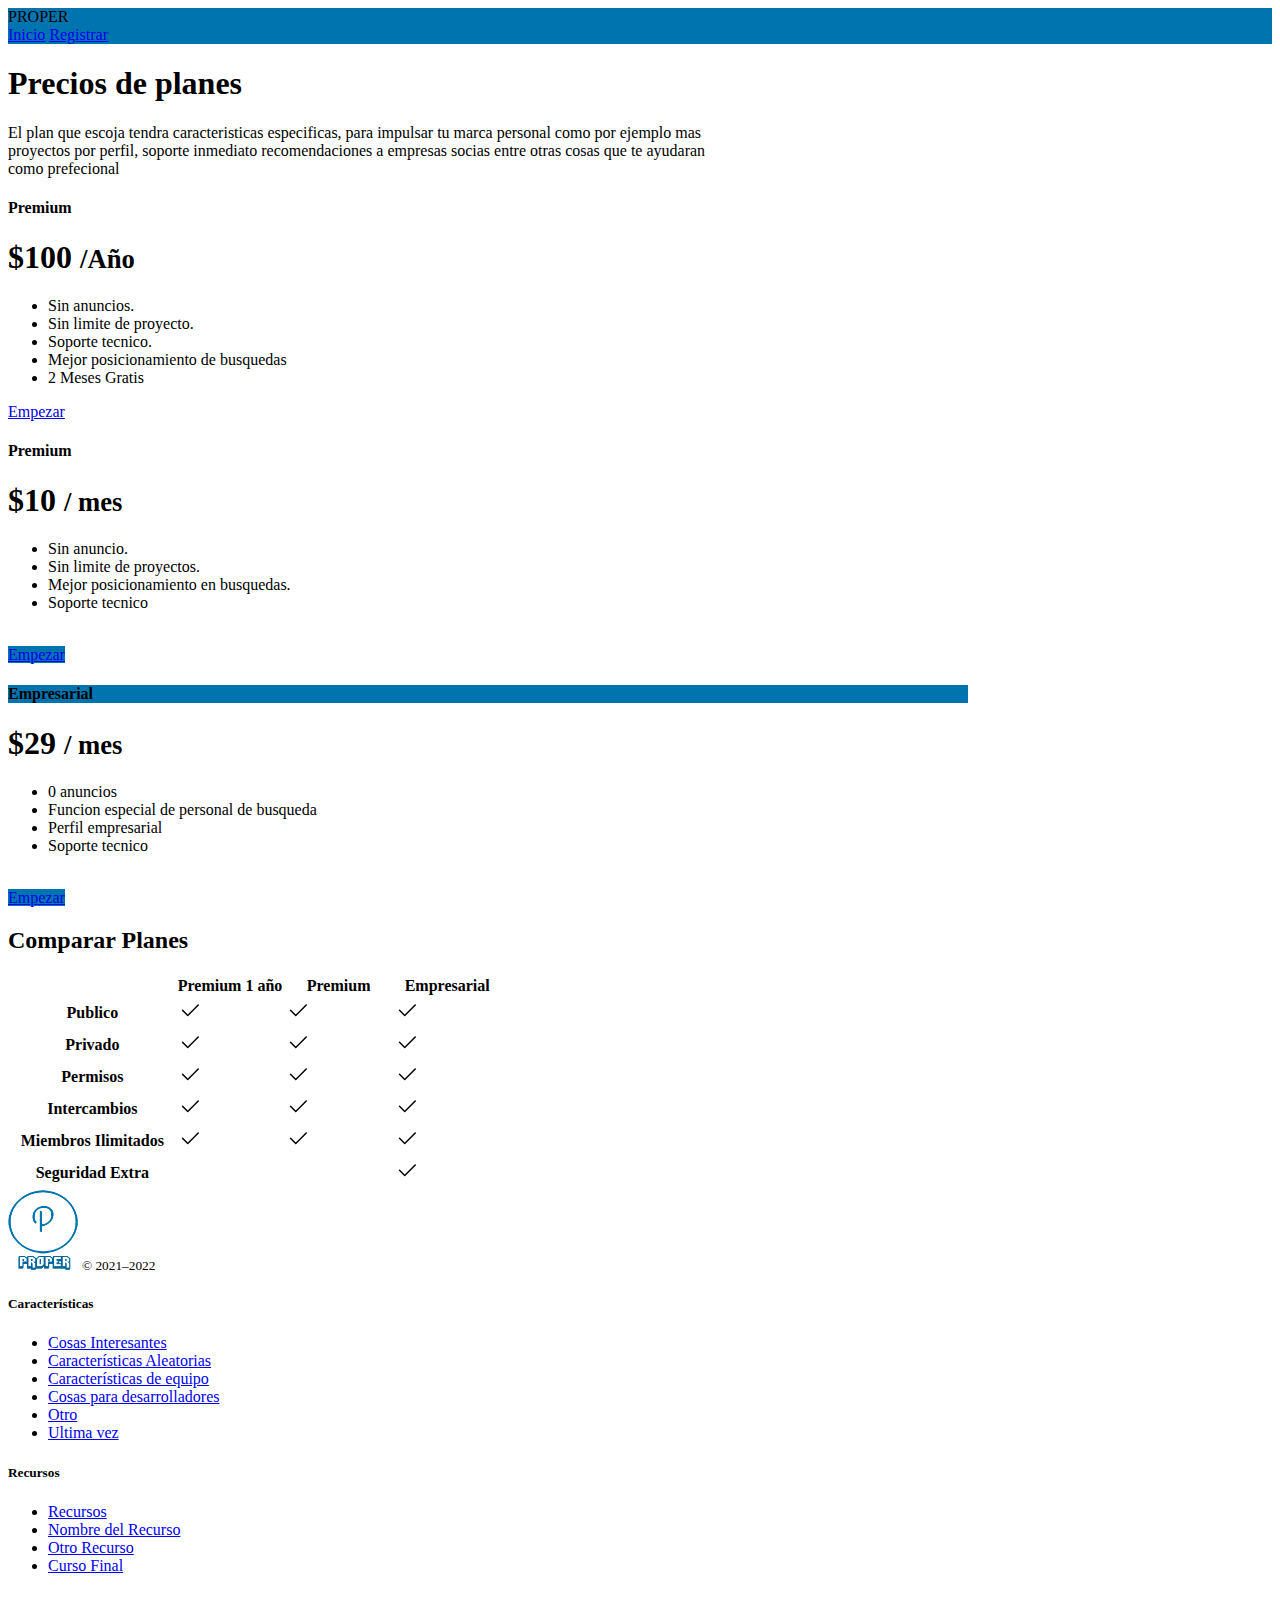
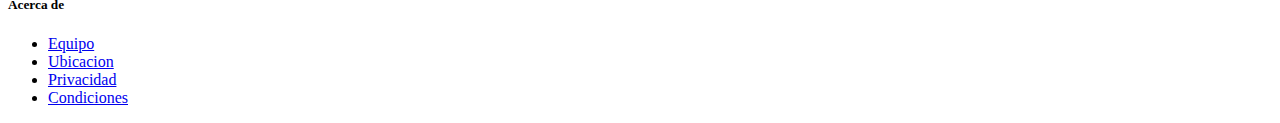
<file: precio-index.html>
<!doctype html>
<html lang="en">

<head>
  <meta charset="utf-8">
  <meta name="viewport" content="width=device-width, initial-scale=1">
  <meta name="description" content="">
  <meta name="author" content="Mark Otto, Jacob Thornton, and Bootstrap contributors">
  <meta name="generator" content="Hugo 0.83.1">
  <title>ProPer</title>

  <link rel="canonical" href="https://getbootstrap.com/docs/5.0/examples/pricing/">



  <!-- Bootstrap core CSS -->
  <link href="https://cdn.jsdelivr.net/npm/bootstrap@5.0.1/dist/css/bootstrap.min.css" rel="stylesheet"
    integrity="sha384-+0n0xVW2eSR5OomGNYDnhzAbDsOXxcvSN1TPprVMTNDbiYZCxYbOOl7+AMvyTG2x" crossorigin="anonymous">

  <!-- Favicons -->

  <meta name="theme-color" content="#7952b3">


  <style>
    .bd-placeholder-img {
      font-size: 1.125rem;
      text-anchor: middle;
      -webkit-user-select: none;
      -moz-user-select: none;
      user-select: none;
    }

    .bg-principal {

      background-color: #0074af;
    }

    .bg-con {
      background-color: #0b83be;
      background-attachment: fixed;
    }

    #btn {
      background-color: #0074af;
    }

    .container {
      max-width: 960px;
    }

    .bg-border {
      border-radius: 80px 20px;
    }


    .bg-principal {
      background-color: #0074AF;
    }

    .bg-btn1 {
      background-color: #0074AF;
    }

    .bg-head {
      background-color: #0074AF;
    }

    .bg-btn2 {
      background-color: #0074AF;
    }

    @media (min-width: 768px) {
      .bd-placeholder-img-lg {
        font-size: 3.5rem;
      }
    }
  </style>


  <!-- Custom styles for this template -->
  <link href="css/pricing.css " rel="stylesheet">
</head>

<body class="bg-light">
  <svg xmlns="http://www.w3.org/2000/svg" style="display: none;">
    <symbol id="check" viewBox="0 0 16 16">
      <title>Check</title>
      <path
        d="M13.854 3.646a.5.5 0 0 1 0 .708l-7 7a.5.5 0 0 1-.708 0l-3.5-3.5a.5.5 0 1 1 .708-.708L6.5 10.293l6.646-6.647a.5.5 0 0 1 .708 0z" />
    </symbol>
  </svg>

  <header>
    <div class="d-flex flex-column flex-md-row align-items-center pb-1 mb-0 border-bottom bg-principal">

      <span class="fs-2 fw-bold m-4 text-white">PROPER</span>

      <nav class=" mt-1 mr-4  ms-md-auto">
        <a class="fw-bold text-white pe-4" href="index.html">Inicio</a>
        <a class="fw-bold text-white pe-5" href="registrar-usuario.html">Registrar</a>
      </nav>
    </div>

    <div class="pricing-header p-3 pb-md-4 mx-auto text-center">
      <h1 class="display-4 fw-bold fs-1">Precios de planes</h1>
      <p class="lead">El plan que escoja tendra caracteristicas especificas, para impulsar tu marca personal como por
        ejemplo mas proyectos por perfil, soporte inmediato recomendaciones a empresas socias entre otras cosas que te
        ayudaran como prefecional</p>
    </div>
  </header>
  <div class="container">
    <main>
      <div class="row row-cols-1 row-cols-md-3 mb-3 text-center">
        <div class="col">
          <div class="card mb-4 rounded-3 shadow-sm">
            <div class="card-header py-3">
              <h4 class="my-0 font-weight-normal">Premium</h4>
            </div>
            <div class="card-body">
              <h1 class="card-title pricing-card-title">$100 <small class="text-muted">/Año</small></h1>
              <ul class="list-unstyled mt-3 mb-4">
                <li>Sin anuncios.</li>
                <li>Sin limite de proyecto.</li>
                <li>Soporte tecnico.</li>
                <li>Mejor posicionamiento de busquedas</li>
                <li>2 Meses Gratis</li>

              </ul>
              <a href="inicio-sesion.html" type="button" class="w-100 btn btn-lg btn-outline-primary">Empezar</a>
            </div>
          </div>
        </div>
        <div class="col">
          <div class="card mb-4 rounded-3 shadow-sm">
            <div class="card-header py-3">
              <h4 class="my-0 font-weight-normal">Premium</h4>
            </div>
            <div class="card-body">
              <h1 class="card-title pricing-card-title">$10 <small class="text-muted">/ mes</small></h1>
              <ul class="list-unstyled mt-3 mb-4">
                <li>Sin anuncio.</li>
                <li>Sin limite de proyectos.</li>
                <li>Mejor posicionamiento en busquedas.</li>
                <li>Soporte tecnico</li>
                <br>
              </ul>
              <a href="inicio-sesion.html" type="button" class="w-100 btn btn-lg btn-primary bg-btn1 text-white">Empezar</a>
            </div>
          </div>
        </div>
        <div class="col">
          <div class="card mb-4 rounded-3 shadow-sm border-primary">
            <div class="card-header py-3 text-white bg-head">
              <h4 class="my-0 font-weight-normal">Empresarial</h4>
            </div>
            <div class="card-body">
              <h1 class="card-title pricing-card-title">$29 <small class="text-muted">/ mes</small></h1>
              <ul class="list-unstyled mt-3 mb-4">
                <li>0 anuncios</li>
                <li>Funcion especial de personal de busqueda</li>
                <li>Perfil empresarial</li>
                <li>Soporte tecnico</li>
                <br>
              </ul>
              <a href="inicio-sesion.html" type="button" class="w-100 btn btn-lg btn-primary bg-btn2">Empezar</a>
            </div>
          </div>
        </div>
      </div>

      <h2 class="display-6 text-center mb-4 fw-bold fs-2">Comparar Planes</h2>

      <div class="table-responsive">
        <table class="table text-center">
          <thead>
            <tr>
              <th style="width: 34%;"></th>
              <th style="width: 22%;">Premium 1 año</th>
              <th style="width: 22%;">Premium</th>
              <th style="width: 22%;">Empresarial</th>
            </tr>
          </thead>
          <tbody>
            <tr>
              <th scope="row" class="text-start">Publico</th>
              <td><svg class="bi" width="24" height="24">
                  <use xlink:href="#check" />
                </svg></td>
              <td><svg class="bi" width="24" height="24">
                  <use xlink:href="#check" />
                </svg></td>
              <td><svg class="bi" width="24" height="24">
                  <use xlink:href="#check" />
                </svg></td>
            </tr>
            <tr>
              <th scope="row" class="text-start">Privado</th>
              <td><svg class="bi" width="24" height="24">
                  <use xlink:href="#check" />
                </svg></td>
              <td><svg class="bi" width="24" height="24">
                  <use xlink:href="#check" />
                </svg></td>
              <td><svg class="bi" width="24" height="24">
                  <use xlink:href="#check" />
                </svg></td>

            </tr>
          </tbody>

          <tbody>
            <tr>
              <th scope="row" class="text-start">Permisos</th>
              <td><svg class="bi" width="24" height="24">
                  <use xlink:href="#check" />
                </svg></td>
              <td><svg class="bi" width="24" height="24">
                  <use xlink:href="#check" />
                </svg></td>
              <td><svg class="bi" width="24" height="24">
                  <use xlink:href="#check" />
                </svg></td>
            </tr>
            <tr>
              <th scope="row" class="text-start">Intercambios</th>
              <td><svg class="bi" width="24" height="24">
                  <use xlink:href="#check" />
                </svg></td>
              <td><svg class="bi" width="24" height="24">
                  <use xlink:href="#check" />
                </svg></td>
              <td><svg class="bi" width="24" height="24">
                  <use xlink:href="#check" />
                </svg></td>
            </tr>
            <tr>
              <th scope="row" class="text-start">Miembros Ilimitados</th>
              <td><svg class="bi" width="24" height="24">
                  <use xlink:href="#check" />
                </svg></td>
              <td><svg class="bi" width="24" height="24">
                  <use xlink:href="#check" />
                </svg></td>
              <td><svg class="bi" width="24" height="24">
                  <use xlink:href="#check" />
                </svg></td>
            </tr>
            <tr>
              <th scope="row" class="text-start">Seguridad Extra</th>
              <td></td>
              <td></td>
              <td><svg class="bi" width="24" height="24">
                  <use xlink:href="#check" />
                </svg></td>
            </tr>
          </tbody>
        </table>
      </div>
    </main>

    <footer class="pt-4 my-md-5 pt-md-5 border-top">
      <div class="row">
        <div class="col-12 col-md">
          <img class="mb-2" src="images/LogoPAPER.png" alt="" width="70" height="80">
          <small class="d-block mb-3 text-muted">&copy; 2021–2022</small>
        </div>
        <div class="col-6 col-md">
          <h5>Características</h5>
          <ul class="list-unstyled text-small">
            <li class="mb-1"><a class="link-secondary text-decoration-none" href="#">Cosas Interesantes</a></li>
            <li class="mb-1"><a class="link-secondary text-decoration-none" href="#">Características Aleatorias</a></li>
            <li class="mb-1"><a class="link-secondary text-decoration-none" href="#">Características de equipo</a></li>
            <li class="mb-1"><a class="link-secondary text-decoration-none" href="#">Cosas para desarrolladores</a></li>
            <li class="mb-1"><a class="link-secondary text-decoration-none" href="#">Otro</a></li>
            <li class="mb-1"><a class="link-secondary text-decoration-none" href="#">Ultima vez</a></li>
          </ul>
        </div>
        <div class="col-6 col-md">
          <h5>Recursos</h5>
          <ul class="list-unstyled text-small">
            <li class="mb-1"><a class="link-secondary text-decoration-none" href="#">Recursos</a></li>
            <li class="mb-1"><a class="link-secondary text-decoration-none" href="#">Nombre del Recurso</a></li>
            <li class="mb-1"><a class="link-secondary text-decoration-none" href="#">Otro Recurso</a></li>
            <li class="mb-1"><a class="link-secondary text-decoration-none" href="#">Curso Final</a></li>
          </ul>
        </div>
        <div class="col-6 col-md">
          <h5>Acerca de</h5>
          <ul class="list-unstyled text-small">
            <li class="mb-1"><a class="link-secondary text-decoration-none" href="#">Equipo</a></li>
            <li class="mb-1"><a class="link-secondary text-decoration-none" href="#">Ubicacion</a></li>
            <li class="mb-1"><a class="link-secondary text-decoration-none" href="#">Privacidad</a></li>
            <li class="mb-1"><a class="link-secondary text-decoration-none" href="#">Condiciones</a></li>
          </ul>
        </div>
      </div>
    </footer>
  </div>



</body>

</html>
</file>
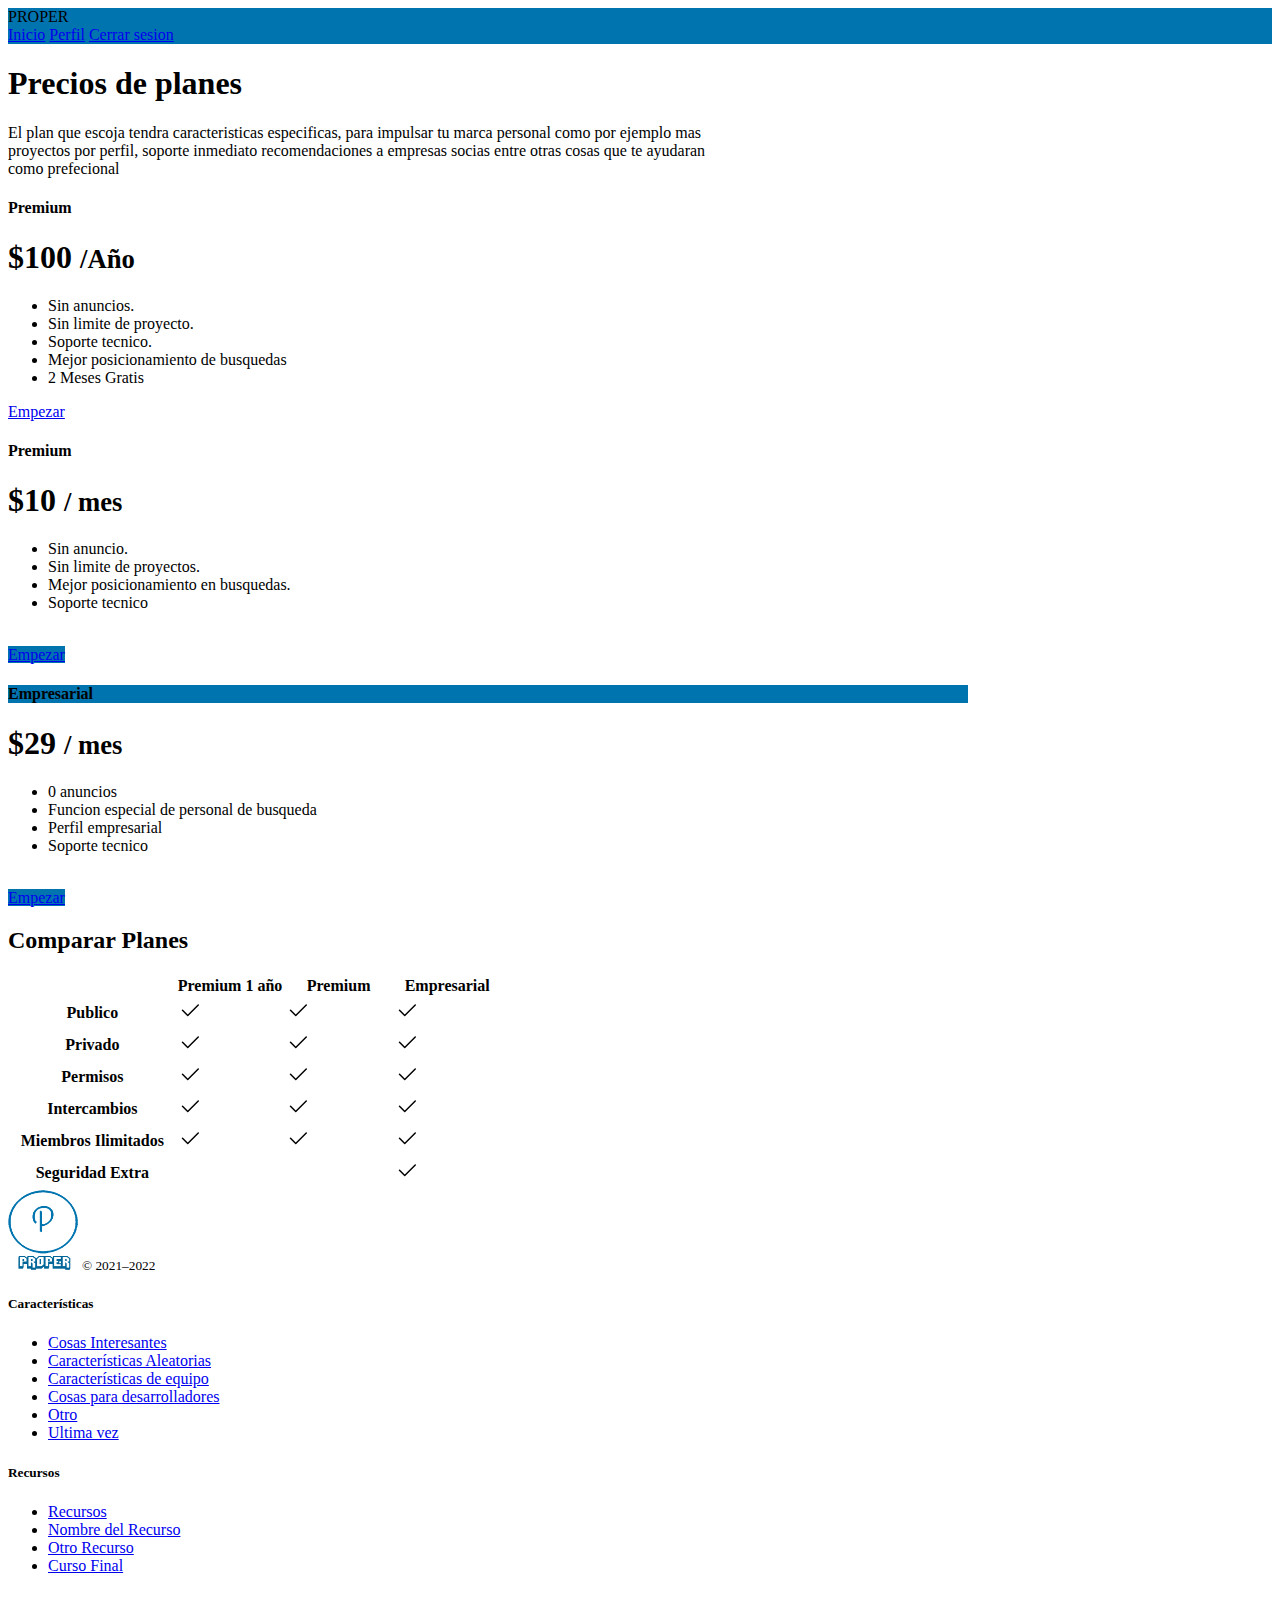
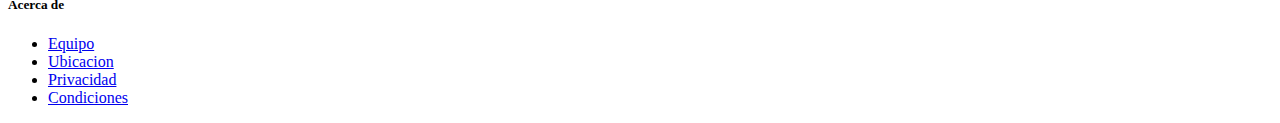
<file: precio.html>
<!doctype html>
<html lang="en">

<head>
  <meta charset="utf-8">
  <meta name="viewport" content="width=device-width, initial-scale=1">
  <meta name="description" content="">
  <meta name="author" content="Mark Otto, Jacob Thornton, and Bootstrap contributors">
  <meta name="generator" content="Hugo 0.83.1">
  <title>ProPer</title>

  <link rel="canonical" href="https://getbootstrap.com/docs/5.0/examples/pricing/">



  <!-- Bootstrap core CSS -->
  <link href="https://cdn.jsdelivr.net/npm/bootstrap@5.0.1/dist/css/bootstrap.min.css" rel="stylesheet"
    integrity="sha384-+0n0xVW2eSR5OomGNYDnhzAbDsOXxcvSN1TPprVMTNDbiYZCxYbOOl7+AMvyTG2x" crossorigin="anonymous">

  <!-- Favicons -->

  <meta name="theme-color" content="#7952b3">


  <style>
    .bd-placeholder-img {
      font-size: 1.125rem;
      text-anchor: middle;
      -webkit-user-select: none;
      -moz-user-select: none;
      user-select: none;
    }

    .bg-principal {

      background-color: #0074af;
    }

    .bg-con {
      background-color: #0b83be;
      background-attachment: fixed;
    }

    #btn {
      background-color: #0074af;
    }

    .container {
      max-width: 960px;
    }

    .bg-border {
      border-radius: 80px 20px;
    }


    .bg-principal {
      background-color: #0074AF;
    }

    .bg-btn1 {
      background-color: #0074AF;
    }

    .bg-head {
      background-color: #0074AF;
    }

    .bg-btn2 {
      background-color: #0074AF;
    }

    @media (min-width: 768px) {
      .bd-placeholder-img-lg {
        font-size: 3.5rem;
      }
    }
  </style>


  <!-- Custom styles for this template -->
  <link href="css/pricing.css " rel="stylesheet">
</head>

<body class="bg-light">
  <svg xmlns="http://www.w3.org/2000/svg" style="display: none;">
    <symbol id="check" viewBox="0 0 16 16">
      <title>Check</title>
      <path
        d="M13.854 3.646a.5.5 0 0 1 0 .708l-7 7a.5.5 0 0 1-.708 0l-3.5-3.5a.5.5 0 1 1 .708-.708L6.5 10.293l6.646-6.647a.5.5 0 0 1 .708 0z" />
    </symbol>
  </svg>

  <header>
    <div class="d-flex flex-column flex-md-row align-items-center pb-1 mb-0 border-bottom bg-principal">

      <span class="fs-2 fw-bold m-4 text-white">PROPER</span>

      <nav class=" mt-1 mr-4  ms-md-auto">
        <a class="fw-bold text-white pe-4" href="index.html">Inicio</a>
        <a class="fw-bold text-white pe-4" href="perfil.html">Perfil</a>
        <a class="fw-bold text-white pe-5" href="inicio-sesion.html">Cerrar sesion</a>
      </nav>
    </div>

    <div class="pricing-header p-3 pb-md-4 mx-auto text-center">
      <h1 class="display-4 fw-bold fs-1">Precios de planes</h1>
      <p class="lead">El plan que escoja tendra caracteristicas especificas, para impulsar tu marca personal como por
        ejemplo mas proyectos por perfil, soporte inmediato recomendaciones a empresas socias entre otras cosas que te
        ayudaran como prefecional</p>
    </div>
  </header>
  <div class="container">
    <main>
      <div class="row row-cols-1 row-cols-md-3 mb-3 text-center">
        <div class="col">
          <div class="card mb-4 rounded-3 shadow-sm">
            <div class="card-header py-3">
              <h4 class="my-0 font-weight-normal">Premium</h4>
            </div>
            <div class="card-body">
              <h1 class="card-title pricing-card-title">$100 <small class="text-muted">/Año</small></h1>
              <ul class="list-unstyled mt-3 mb-4">
                <li>Sin anuncios.</li>
                <li>Sin limite de proyecto.</li>
                <li>Soporte tecnico.</li>
                <li>Mejor posicionamiento de busquedas</li>
                <li>2 Meses Gratis</li>

              </ul>
              <a href="pago.html" type="button" class="w-100 btn btn-lg btn-outline-primary">Empezar</a>
            </div>
          </div>
        </div>
        <div class="col">
          <div class="card mb-4 rounded-3 shadow-sm">
            <div class="card-header py-3">
              <h4 class="my-0 font-weight-normal">Premium</h4>
            </div>
            <div class="card-body">
              <h1 class="card-title pricing-card-title">$10 <small class="text-muted">/ mes</small></h1>
              <ul class="list-unstyled mt-3 mb-4">
                <li>Sin anuncio.</li>
                <li>Sin limite de proyectos.</li>
                <li>Mejor posicionamiento en busquedas.</li>
                <li>Soporte tecnico</li>
                <br>
              </ul>
              <a href="pago.html" type="button" class="w-100 btn btn-lg btn-primary bg-btn1 text-white">Empezar</a>
            </div>
          </div>
        </div>
        <div class="col">
          <div class="card mb-4 rounded-3 shadow-sm border-primary">
            <div class="card-header py-3 text-white bg-head">
              <h4 class="my-0 font-weight-normal">Empresarial</h4>
            </div>
            <div class="card-body">
              <h1 class="card-title pricing-card-title">$29 <small class="text-muted">/ mes</small></h1>
              <ul class="list-unstyled mt-3 mb-4">
                <li>0 anuncios</li>
                <li>Funcion especial de personal de busqueda</li>
                <li>Perfil empresarial</li>
                <li>Soporte tecnico</li>
                <br>
              </ul>
              <a href="pago.html" type="button" class="w-100 btn btn-lg btn-primary bg-btn2">Empezar</a>
            </div>
          </div>
        </div>
      </div>

      <h2 class="display-6 text-center mb-4 fw-bold fs-2">Comparar Planes</h2>

      <div class="table-responsive">
        <table class="table text-center">
          <thead>
            <tr>
              <th style="width: 34%;"></th>
              <th style="width: 22%;">Premium 1 año</th>
              <th style="width: 22%;">Premium</th>
              <th style="width: 22%;">Empresarial</th>
            </tr>
          </thead>
          <tbody>
            <tr>
              <th scope="row" class="text-start">Publico</th>
              <td><svg class="bi" width="24" height="24">
                  <use xlink:href="#check" />
                </svg></td>
              <td><svg class="bi" width="24" height="24">
                  <use xlink:href="#check" />
                </svg></td>
              <td><svg class="bi" width="24" height="24">
                  <use xlink:href="#check" />
                </svg></td>
            </tr>
            <tr>
              <th scope="row" class="text-start">Privado</th>
              <td><svg class="bi" width="24" height="24">
                  <use xlink:href="#check" />
                </svg></td>
              <td><svg class="bi" width="24" height="24">
                  <use xlink:href="#check" />
                </svg></td>
              <td><svg class="bi" width="24" height="24">
                  <use xlink:href="#check" />
                </svg></td>

            </tr>
          </tbody>

          <tbody>
            <tr>
              <th scope="row" class="text-start">Permisos</th>
              <td><svg class="bi" width="24" height="24">
                  <use xlink:href="#check" />
                </svg></td>
              <td><svg class="bi" width="24" height="24">
                  <use xlink:href="#check" />
                </svg></td>
              <td><svg class="bi" width="24" height="24">
                  <use xlink:href="#check" />
                </svg></td>
            </tr>
            <tr>
              <th scope="row" class="text-start">Intercambios</th>
              <td><svg class="bi" width="24" height="24">
                  <use xlink:href="#check" />
                </svg></td>
              <td><svg class="bi" width="24" height="24">
                  <use xlink:href="#check" />
                </svg></td>
              <td><svg class="bi" width="24" height="24">
                  <use xlink:href="#check" />
                </svg></td>
            </tr>
            <tr>
              <th scope="row" class="text-start">Miembros Ilimitados</th>
              <td><svg class="bi" width="24" height="24">
                  <use xlink:href="#check" />
                </svg></td>
              <td><svg class="bi" width="24" height="24">
                  <use xlink:href="#check" />
                </svg></td>
              <td><svg class="bi" width="24" height="24">
                  <use xlink:href="#check" />
                </svg></td>
            </tr>
            <tr>
              <th scope="row" class="text-start">Seguridad Extra</th>
              <td></td>
              <td></td>
              <td><svg class="bi" width="24" height="24">
                  <use xlink:href="#check" />
                </svg></td>
            </tr>
          </tbody>
        </table>
      </div>
    </main>

    <footer class="pt-4 my-md-5 pt-md-5 border-top">
      <div class="row">
        <div class="col-12 col-md">
          <img class="mb-2" src="images/LogoPAPER.png" alt="" width="70" height="80">
          <small class="d-block mb-3 text-muted">&copy; 2021–2022</small>
        </div>
        <div class="col-6 col-md">
          <h5>Características</h5>
          <ul class="list-unstyled text-small">
            <li class="mb-1"><a class="link-secondary text-decoration-none" href="#">Cosas Interesantes</a></li>
            <li class="mb-1"><a class="link-secondary text-decoration-none" href="#">Características Aleatorias</a></li>
            <li class="mb-1"><a class="link-secondary text-decoration-none" href="#">Características de equipo</a></li>
            <li class="mb-1"><a class="link-secondary text-decoration-none" href="#">Cosas para desarrolladores</a></li>
            <li class="mb-1"><a class="link-secondary text-decoration-none" href="#">Otro</a></li>
            <li class="mb-1"><a class="link-secondary text-decoration-none" href="#">Ultima vez</a></li>
          </ul>
        </div>
        <div class="col-6 col-md">
          <h5>Recursos</h5>
          <ul class="list-unstyled text-small">
            <li class="mb-1"><a class="link-secondary text-decoration-none" href="#">Recursos</a></li>
            <li class="mb-1"><a class="link-secondary text-decoration-none" href="#">Nombre del Recurso</a></li>
            <li class="mb-1"><a class="link-secondary text-decoration-none" href="#">Otro Recurso</a></li>
            <li class="mb-1"><a class="link-secondary text-decoration-none" href="#">Curso Final</a></li>
          </ul>
        </div>
        <div class="col-6 col-md">
          <h5>Acerca de</h5>
          <ul class="list-unstyled text-small">
            <li class="mb-1"><a class="link-secondary text-decoration-none" href="#">Equipo</a></li>
            <li class="mb-1"><a class="link-secondary text-decoration-none" href="#">Ubicacion</a></li>
            <li class="mb-1"><a class="link-secondary text-decoration-none" href="#">Privacidad</a></li>
            <li class="mb-1"><a class="link-secondary text-decoration-none" href="#">Condiciones</a></li>
          </ul>
        </div>
      </div>
    </footer>
  </div>



</body>

</html>
</file>
<file: css/pricing.css>
html {
    font-size: 14px;
  }
  @media (min-width: 768px) {
    html {
      font-size: 16px;
    }
  }
  
  .container {
    max-width: 960px;
  }
  
  .pricing-header {
    max-width: 700px;
  }
  
  .card-deck .card {
    min-width: 220px;
  }
</file>
